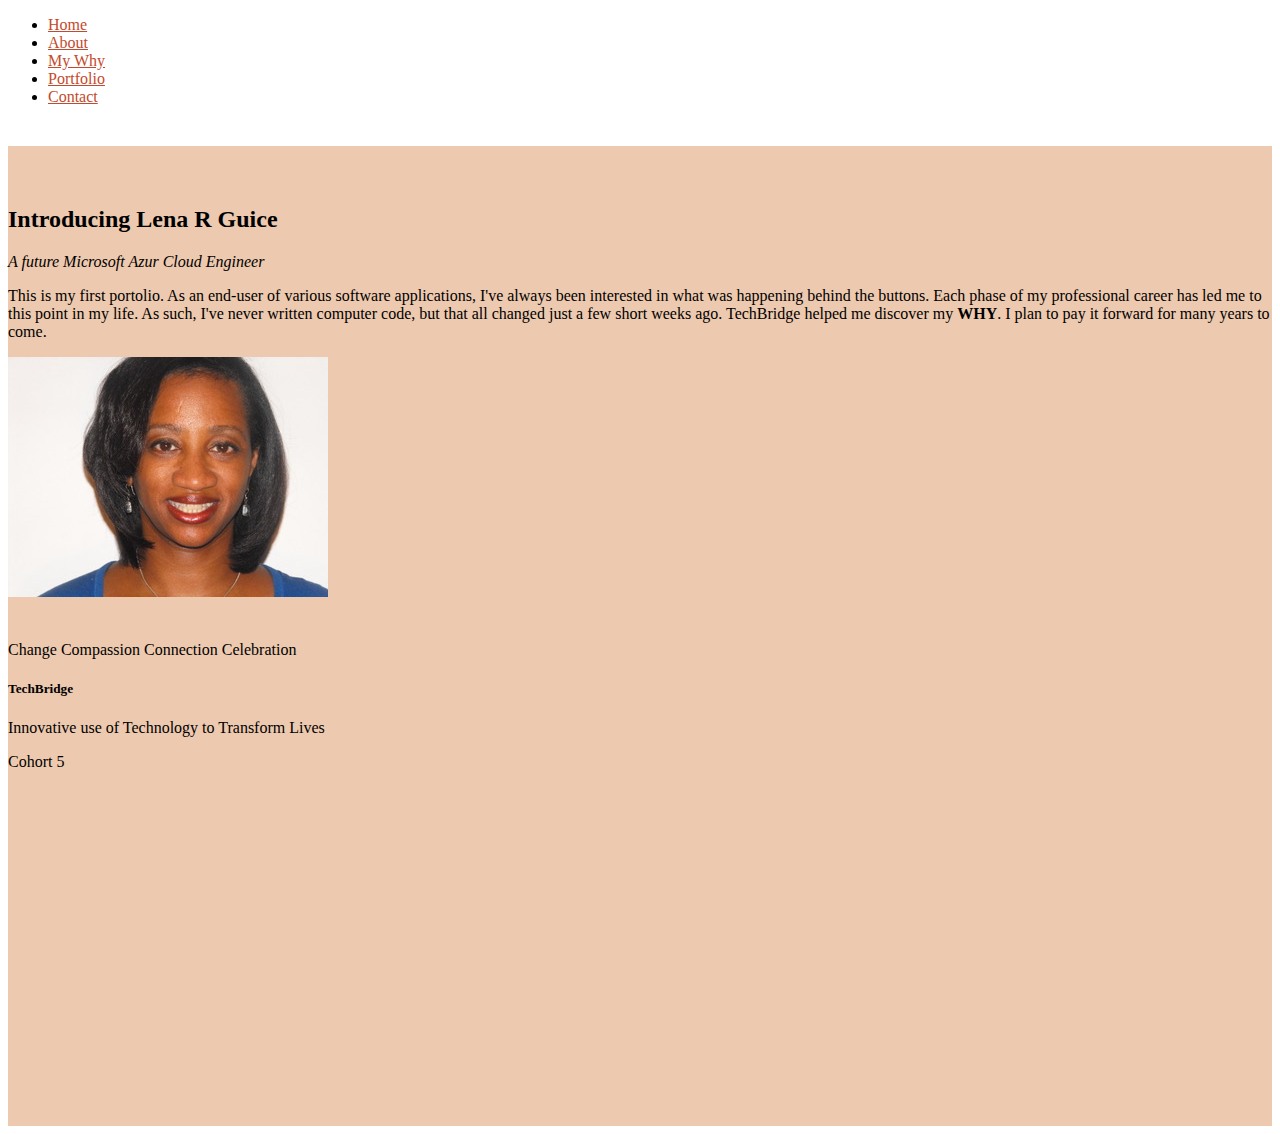
<file: index.html>
<!DOCTYPE html>
<html lang="en">
<head>
    <meta charset="UTF-8">
    <meta name="viewport" content="width=device-width, initial-scale=1.0">
    <title>Lena Guice</title>
    
    <link rel="stylesheet" href="https://cdn.jsdelivr.net/npm/bootstrap@4.5.3/dist/css/bootstrap.min.css" integrity="sha384-TX8t27EcRE3e/ihU7zmQxVncDAy5uIKz4rEkgIXeMed4M0jlfIDPvg6uqKI2xXr2" crossorigin="anonymous">
    
    <link rel="stylesheet" href="CSS/style.css">
</head>
<body>

    <header>
        <nav>
            <ul class="nav justify-content-end">
                <li class="nav-item">
                    <a class="nav-link active" href="index.html">Home</a>
                </li>
                <li class="nav-item">
                    <a class="nav-link" href="About.html">About</a>
                </li>
                <li class="nav-item">
                    <a class="nav-link" href="Why.html">My Why</a>
                </li>
                <li class="nav-item">
                    <a class="nav-link" href="Portfolio.html">Portfolio</a>
                </li>
                <li class="nav-item">
                    <a class="nav-link" href="Contact.html">Contact</a>
                </li>
            </ul>
        </nav>
    </header>

    <!-- Content for Page Goes Here -->

    <main class="homePGMain">

        <div class="container firstContainer">
            <div class="row firstRow">
                <div class="col Intro">
                    <h2>Introducing Lena R Guice</h2>
                    <p> <em>A future Microsoft Azur Cloud Engineer</em></p>
                    

                    <p>This is my first portolio.  As an end-user of various software applications, I've always been interested in what was happening behind the buttons. Each phase of my professional career has led me to this point in my life. As such, I've never written computer code, but that all changed just a few short weeks ago. TechBridge helped me discover my <strong>WHY</strong>. I plan to pay it forward for many years to come.</p>
                </div>
                <div class="col lenaPic">
                    <img src="Assets/Images/LGHeadshot.JPG">
                </div><!--close second col-->
                      </div><!-- closing row 1-->                 
                    </div><!--Closing container 1-->
  
                    <div class="card text-center">
                        <div class="card-header">
                          Change      Compassion        Connection        Celebration
                        </div>
                        <div class="card-body">
                          <h5 class="card-title">TechBridge</h5>
                          <p class="card-text"> Innovative use of Technology to Transform Lives</p>
                          
                        </div>
                        <div class="card-footer text-muted">
                          Cohort 5
                        </div>
                      </div>


    </main>
        
    <footer class="footer mt-auto py-3">
        <div class="container">
            <div class="row">
                <div class="col companyLogo">

                <div class="col companyTag">

                <class class="col CompanyContact">
                
             </class>
        </div>
    </footer>
</body>
</html>
</file>
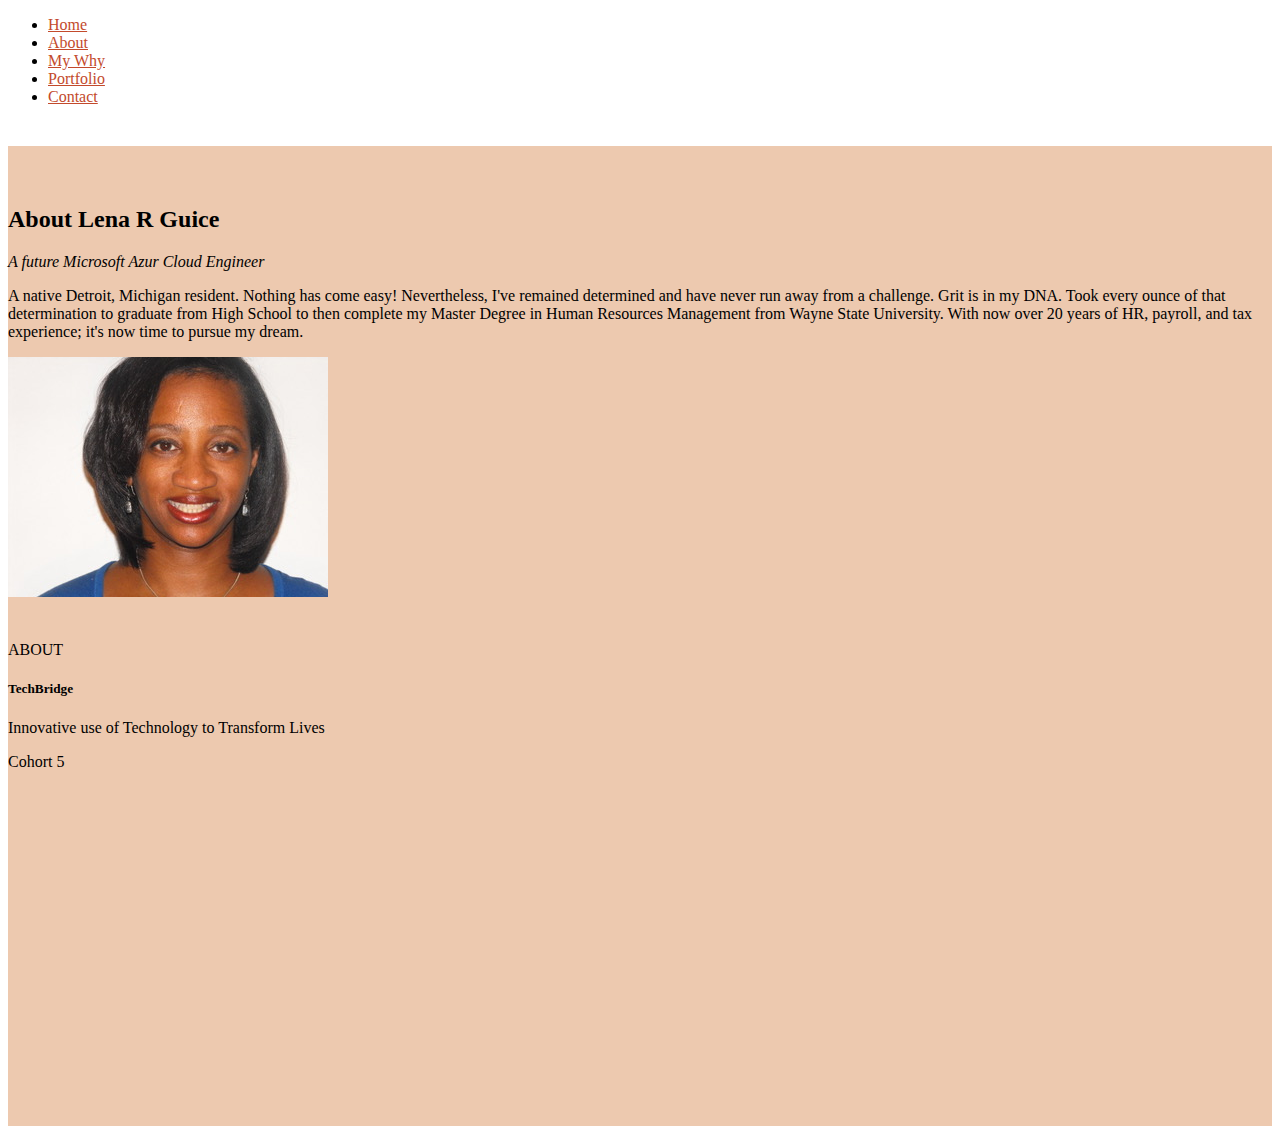
<file: About.html>
<!DOCTYPE html>
<html lang="en">
<head>
    <meta charset="UTF-8">
    <meta name="viewport" content="width=device-width, initial-scale=1.0">
    <title>Lena Guice</title>
    
    <link rel="stylesheet" href="https://cdn.jsdelivr.net/npm/bootstrap@4.5.3/dist/css/bootstrap.min.css" integrity="sha384-TX8t27EcRE3e/ihU7zmQxVncDAy5uIKz4rEkgIXeMed4M0jlfIDPvg6uqKI2xXr2" crossorigin="anonymous">
    
    <link rel="stylesheet" href="CSS/style.css">
</head>
<body>

    <header>
        <nav>
            <ul class="nav justify-content-end">
                <li class="nav-item">
                    <a class="nav-link active" href="index.html">Home</a>
                </li>
                <li class="nav-item">
                    <a class="nav-link" href="About.html">About</a>
                </li>
                <li class="nav-item">
                    <a class="nav-link" href="Why.html">My Why</a>
                </li>
                <li class="nav-item">
                    <a class="nav-link" href="Portfolio.html">Portfolio</a>
                </li>
                <li class="nav-item">
                    <a class="nav-link" href="Contact.html">Contact</a>
                </li>
            </ul>
        </nav>
    </header>

    <!-- Content for Page Goes Here -->

    <main class="homePGMain">

        <div class="container firstContainer">
            <div class="row firstRow">
                <div class="col Intro">
                    <h2>About Lena R Guice</h2>
                    <p> <em>A future Microsoft Azur Cloud Engineer</em></p>
                    

                    <p>A native Detroit, Michigan resident. Nothing has come easy! Nevertheless, I've remained determined and have never run away from a challenge. Grit is in my DNA. Took every ounce of that determination to graduate from High School to then complete my Master Degree in Human Resources Management from Wayne State University. With now over 20 years of HR, payroll, and tax experience; it's now time to pursue my dream.</p>
                </div>
                <div class="col lenaPic">
                    <img src="Assets/Images/LGHeadshot.JPG">
                </div><!--close second col-->
                      </div><!-- closing row 1-->                 
                    </div><!--Closing container 1-->
  
                    <div class="card text-center">
                        <div class="card-header">
                          ABOUT
                        </div>
                        <div class="card-body">
                          <h5 class="card-title">TechBridge</h5>
                          <p class="card-text"> Innovative use of Technology to Transform Lives</p>
                          
                        </div>
                        <div class="card-footer text-muted">
                          Cohort 5
                        </div>
                      </div>


    </main>
        
    <footer class="footer mt-auto py-3">
        <div class="container">
            <div class="row">
                <div class="col companyLogo">

                <div class="col companyTag">

                <class class="col CompanyContact">
                
             </class>
        </div>
    </footer>
</body>
</html>
</file>
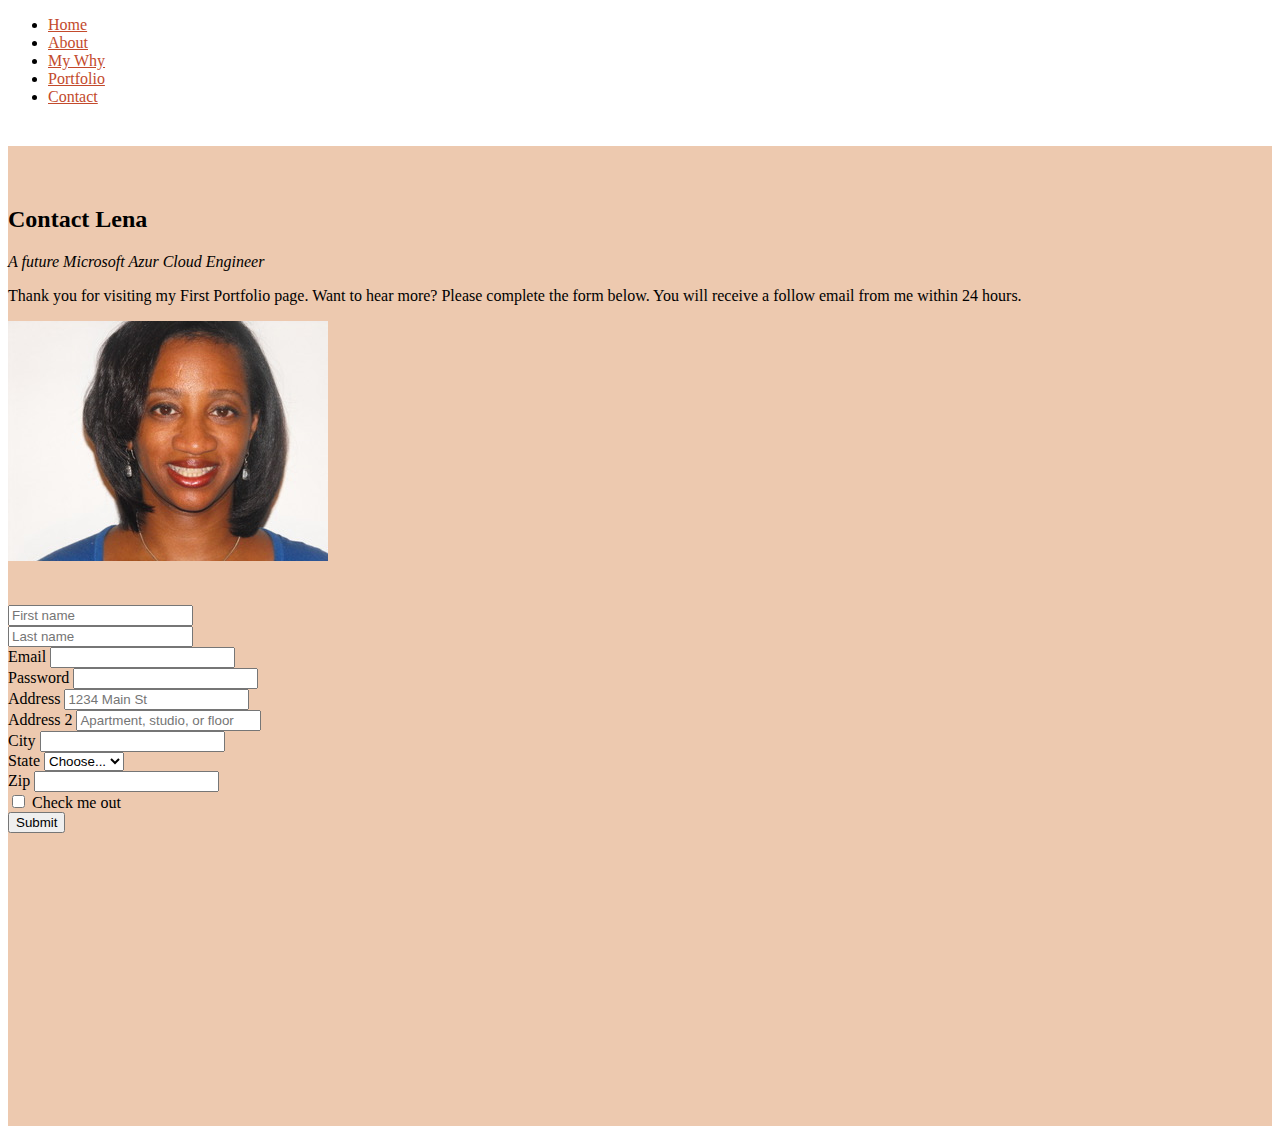
<file: Contact.html>
<!DOCTYPE html>
<html lang="en">
<head>
    <meta charset="UTF-8">
    <meta name="viewport" content="width=device-width, initial-scale=1.0">
    <title>Lena Guice</title>
    
    <link rel="stylesheet" href="https://cdn.jsdelivr.net/npm/bootstrap@4.5.3/dist/css/bootstrap.min.css" integrity="sha384-TX8t27EcRE3e/ihU7zmQxVncDAy5uIKz4rEkgIXeMed4M0jlfIDPvg6uqKI2xXr2" crossorigin="anonymous">
    
    <link rel="stylesheet" href="CSS/style.css">
</head>
<body>

    <header>
        <nav>
            <ul class="nav justify-content-end">
                <li class="nav-item">
                    <a class="nav-link active" href="index.html">Home</a>
                </li>
                <li class="nav-item">
                    <a class="nav-link" href="About.html">About</a>
                </li>
                <li class="nav-item">
                    <a class="nav-link" href="Why.html">My Why</a>
                </li>
                <li class="nav-item">
                    <a class="nav-link" href="Portfolio.html">Portfolio</a>
                </li>
                <li class="nav-item">
                    <a class="nav-link" href="Contact.html">Contact</a>
                </li>
            </ul>
        </nav>
    </header>

    <!-- Content for Page Goes Here -->

    <main class="homePGMain">

        <div class="container firstContainer">
            <div class="row firstRow">
                <div class="col Intro">
                    <h2>Contact Lena</h2>
                    <p> <em>A future Microsoft Azur Cloud Engineer</em></p>
                    

                    <p>Thank you for visiting my First Portfolio page. Want to hear more? Please complete the form below. You will receive a follow email from me within 24 hours.</p>
                </div>
                <div class="col lenaPic">
                    <img src="Assets/Images/LGHeadshot.JPG">
                </div><!--close second col-->
                      </div><!-- closing row 1-->                 
                    </div><!--Closing container 1-->
  
                    <form>
                        <div class="row">
                          <div class="col">
                            <input type="text" class="form-control" placeholder="First name">
                          </div>
                          <div class="col">
                            <input type="text" class="form-control" placeholder="Last name">
                          </div>
                        </div>
                      </form>
                      <form>
                        <div class="form-row">
                          <div class="form-group col-md-6">
                            <label for="inputEmail4">Email</label>
                            <input type="email" class="form-control" id="inputEmail4">
                          </div>
                          <div class="form-group col-md-6">
                            <label for="inputPassword4">Password</label>
                            <input type="password" class="form-control" id="inputPassword4">
                          </div>
                        </div>
                        <div class="form-group">
                          <label for="inputAddress">Address</label>
                          <input type="text" class="form-control" id="inputAddress" placeholder="1234 Main St">
                        </div>
                        <div class="form-group">
                          <label for="inputAddress2">Address 2</label>
                          <input type="text" class="form-control" id="inputAddress2" placeholder="Apartment, studio, or floor">
                        </div>
                        <div class="form-row">
                          <div class="form-group col-md-6">
                            <label for="inputCity">City</label>
                            <input type="text" class="form-control" id="inputCity">
                          </div>
                          <div class="form-group col-md-4">
                            <label for="inputState">State</label>
                            <select id="inputState" class="form-control">
                              <option selected>Choose...</option>
                              <option>...</option>
                            </select>
                          </div>
                          <div class="form-group col-md-2">
                            <label for="inputZip">Zip</label>
                            <input type="text" class="form-control" id="inputZip">
                          </div>
                        </div>
                        <div class="form-group">
                          <div class="form-check">
                            <input class="form-check-input" type="checkbox" id="gridCheck">
                            <label class="form-check-label" for="gridCheck">
                              Check me out
                            </label>
                          </div>
                        </div>
                        <button type="submit" class="btn btn-primary">Submit</button>
                      </form>  

    </main>
        
    <footer class="footer mt-auto py-3">
        <div class="container">
            <div class="row">
                <div class="col companyLogo">

                <div class="col companyTag">

                <class class="col CompanyContact">
                
             </class>
        </div>
    </footer>
</body>
</html>
</file>
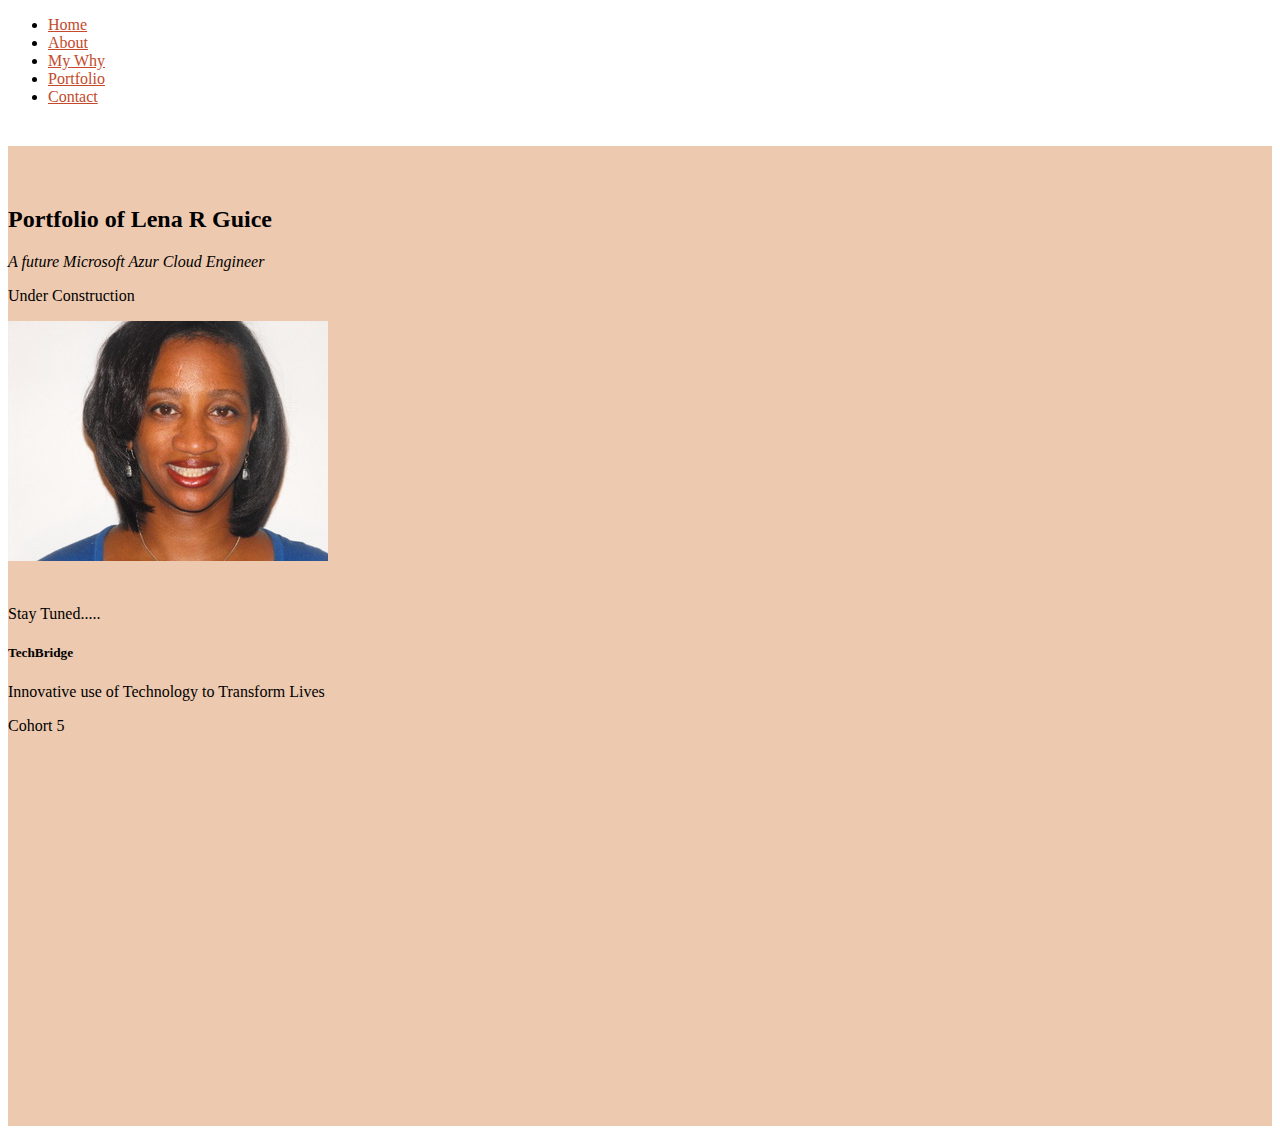
<file: Portfolio.html>
<!DOCTYPE html>
<html lang="en">
<head>
    <meta charset="UTF-8">
    <meta name="viewport" content="width=device-width, initial-scale=1.0">
    <title>Lena Guice</title>
    
    <link rel="stylesheet" href="https://cdn.jsdelivr.net/npm/bootstrap@4.5.3/dist/css/bootstrap.min.css" integrity="sha384-TX8t27EcRE3e/ihU7zmQxVncDAy5uIKz4rEkgIXeMed4M0jlfIDPvg6uqKI2xXr2" crossorigin="anonymous">
    
    <link rel="stylesheet" href="CSS/style.css">
</head>
<body>

    <header>
        <nav>
            <ul class="nav justify-content-end">
                <li class="nav-item">
                    <a class="nav-link active" href="index.html">Home</a>
                </li>
                <li class="nav-item">
                    <a class="nav-link" href="About.html">About</a>
                </li>
                <li class="nav-item">
                    <a class="nav-link" href="Why.html">My Why</a>
                </li>
                <li class="nav-item">
                    <a class="nav-link" href="Portfolio.html">Portfolio</a>
                </li>
                <li class="nav-item">
                    <a class="nav-link" href="Contact.html">Contact</a>
                </li>
            </ul>
        </nav>
    </header>

    <!-- Content for Page Goes Here -->

    <main class="homePGMain">

        <div class="container firstContainer">
            <div class="row firstRow">
                <div class="col Intro">
                    <h2>Portfolio of Lena R Guice</h2>
                    <p> <em>A future Microsoft Azur Cloud Engineer</em></p>
                    

                    <p>Under Construction</p>
                </div>
                <div class="col lenaPic">
                    <img src="Assets/Images/LGHeadshot.JPG">
                </div><!--close second col-->
                      </div><!-- closing row 1-->                 
                    </div><!--Closing container 1-->
  
                    <div class="card text-center">
                        <div class="card-header">
                          Stay Tuned.....
                        </div>
                        <div class="card-body">
                          <h5 class="card-title">TechBridge</h5>
                          <p class="card-text"> Innovative use of Technology to Transform Lives</p>
                          
                        </div>
                        <div class="card-footer text-muted">
                          Cohort 5
                        </div>
                      </div>


    </main>
        
    <footer class="footer mt-auto py-3">
        <div class="container">
            <div class="row">
                <div class="col companyLogo">

                <div class="col companyTag">

                <class class="col CompanyContact">
                
             </class>
        </div>
    </footer>
</body>
</html>
</file>
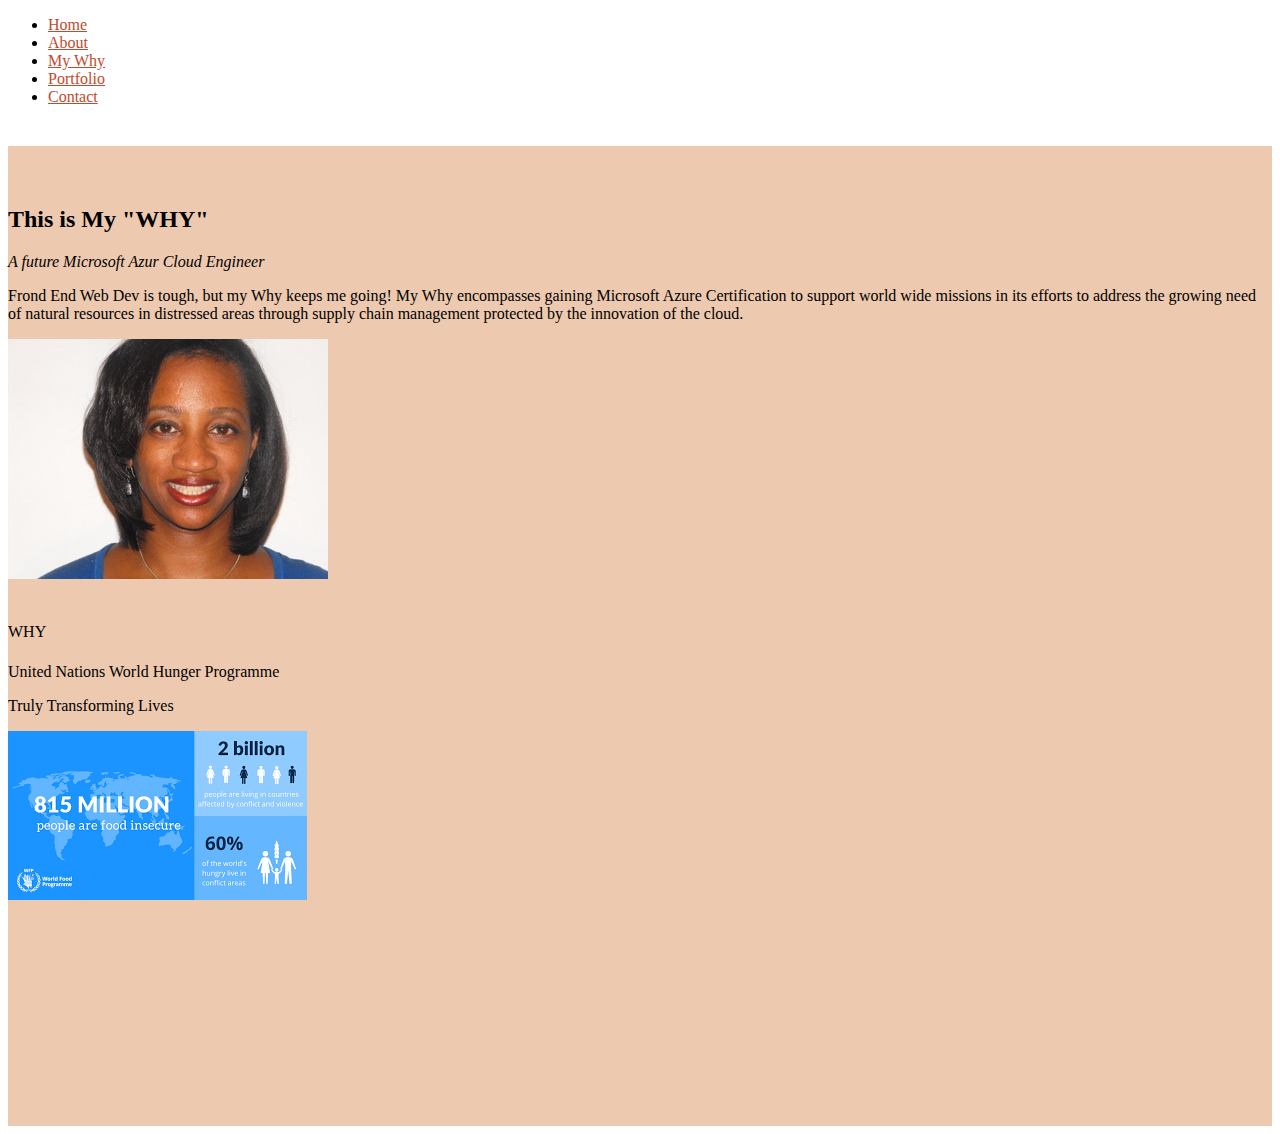
<file: Why.html>
<!DOCTYPE html>
<html lang="en">
<head>
    <meta charset="UTF-8">
    <meta name="viewport" content="width=device-width, initial-scale=1.0">
    <title>Lena Guice</title>
    
    <link rel="stylesheet" href="https://cdn.jsdelivr.net/npm/bootstrap@4.5.3/dist/css/bootstrap.min.css" integrity="sha384-TX8t27EcRE3e/ihU7zmQxVncDAy5uIKz4rEkgIXeMed4M0jlfIDPvg6uqKI2xXr2" crossorigin="anonymous">
    
    <link rel="stylesheet" href="CSS/style.css">
</head>
<body>

    <header>
        <nav>
            <ul class="nav justify-content-end">
                <li class="nav-item">
                    <a class="nav-link active" href="index.html">Home</a>
                </li>
                <li class="nav-item">
                    <a class="nav-link" href="About.html">About</a>
                </li>
                <li class="nav-item">
                    <a class="nav-link" href="Why.html">My Why</a>
                </li>
                <li class="nav-item">
                    <a class="nav-link" href="Portfolio.html">Portfolio</a>
                </li>
                <li class="nav-item">
                    <a class="nav-link" href="Contact.html">Contact</a>
                </li>
            </ul>
        </nav>
    </header>

    <!-- Content for Page Goes Here -->

    <main class="homePGMain">

        <div class="container firstContainer">
            <div class="row firstRow">
                <div class="col Intro">
                    <h2>This is My "WHY"</h2>
                    <p> <em>A future Microsoft Azur Cloud Engineer</em></p>
                    

                    <p>Frond End Web Dev is tough, but my Why keeps me going! My Why encompasses gaining Microsoft Azure Certification to support world wide missions in its efforts to address the growing need of natural resources in distressed areas  through supply chain management protected by the innovation of the cloud. </p>
                </div>
                <div class="col lenaPic">
                    <img src="Assets/Images/LGHeadshot.JPG">
                </div><!--close second col-->
                      </div><!-- closing row 1-->                 
                    </div><!--Closing container 1-->
  
                    <div class="card text-center">
                        <div class="card-header">
                        WHY
                        </div>
                        <div class="card-body">
                          <h5 class="card-title"></h5> United Nations World Hunger Programme
                          <p class="card-text"> Truly Transforming Lives</p>
                          
                        </div>
                        <div class="card-footer text-muted">
                          <img src="Assets/Images/World Food Programme.png" alt="UN World Food Programme>
                        </div>
                      </div>


    </main>
        
    <footer class="footer mt-auto py-3">
        <div class="container">
            <div class="row">
                <div class="col companyLogo">

                <div class="col companyTag">

                <class class="col CompanyContact">
                
             </class>
        </div>
    </footer>
</body>
</html>
</file>
<file: CSS/style.css>
header{
    margin-bottom: 40px;
}

.nav-link{
    color: #C34A2C;
}
    
.nav-link.active{
    background:  #C34A2C
    color
}
    
main{
    background:#EDC9AF;
    height: 100vh;
    padding: 40px 0;
}

h3{
    color: #C34A2C;
}

.firstContainer{
    margin-bottom: 40px;
}
</file>
